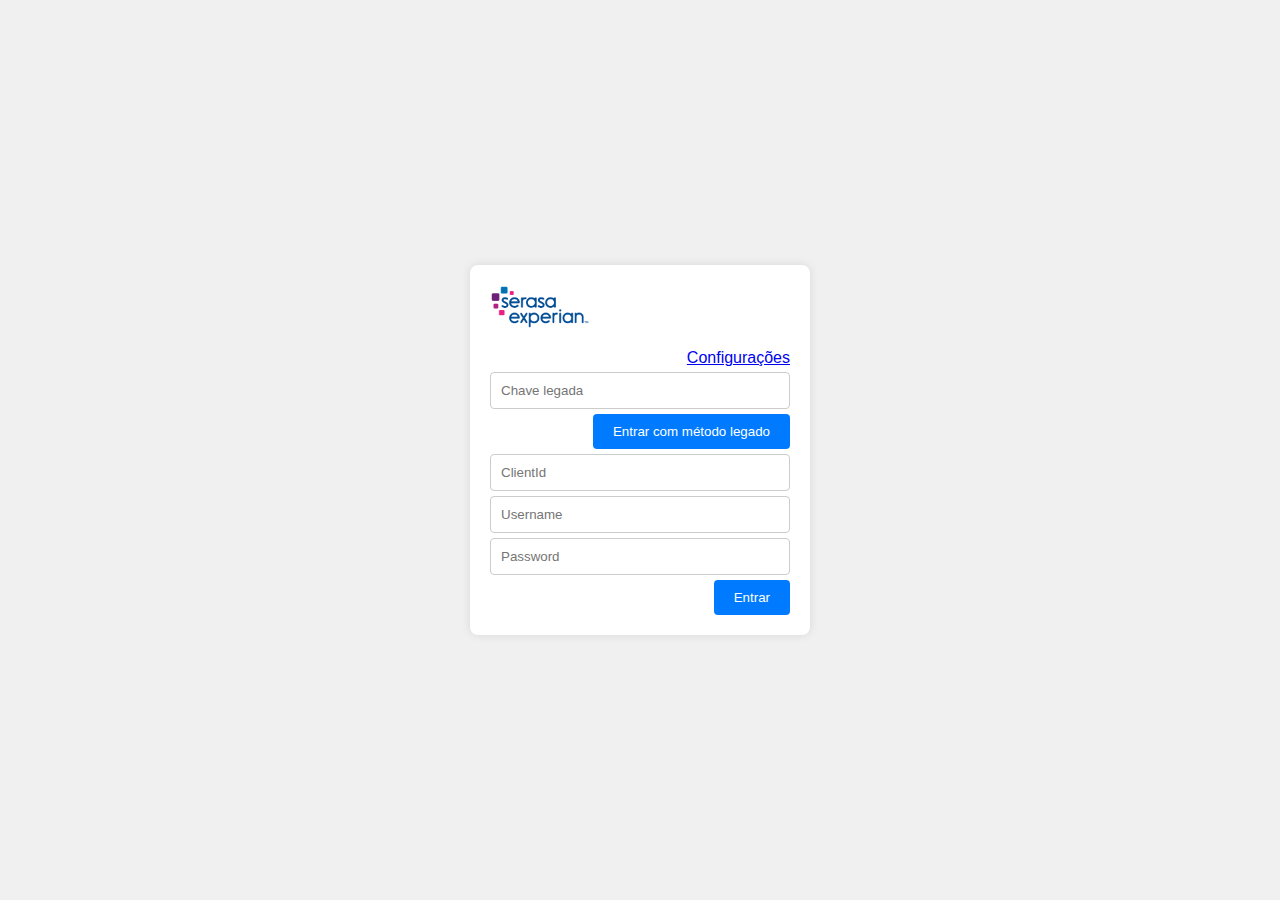
<file: demo/index.html>
<!DOCTYPE html>
<html>

<head>
  <meta name="viewport" content="width=device-width,initial-scale=1,maximum-scale=1,minimum-scale=1" />
  <meta content="text/html;charset=utf-8" http-equiv="Content-Type" />
  <meta content="utf-8" http-equiv="encoding" />
  <title>BrScan SDK Selfie Web</title>
  <link rel="stylesheet" href="css/style.css">
  <!-- <script async defer src="https://sdk-js.allowme.com.br/v2/allowme.min.js" type="text/javascript"></script>
  <script>
    window.alwmAsyncInit = () => {
      Alwm.init({
        apiKey: 'API-KEY'
      }).then(
        () => console.log("[AllowMe] Initialization successful!"),
        (error) => console.log("[AllowMe] Initialization error:", error)
      );
    };
  </script> -->
</head>

<body>
  <div id="login" class="login-container">
    <img src="serasa-experian-logo.png" alt="Logo">
    <a href="config.html">Configurações</a>

    <input id="legacyKey" type="text" placeholder="Chave legada" name="legacyKey">
    <button id="legacyButton" type="button">Entrar com método legado</button>

    <input id="clientId" type="text" placeholder="ClientId" name="clientId">
    <input id="username" type="text" placeholder="Username" name="userName">
    <input id="password" type="password" placeholder="Password" name="password">
    
    <button id="loginButton" type="button">Entrar</button>
    <div class="error-message" id="error-message">Mensagem de erro aqui</div>
  </div>

  <div id="selfie"></div>

  <div class="sdkResult" id="sdkResult">
    <div class="imagesResult">
      <img id="imgA" />
    </div>
    <button id="tryAgain" type="button">Tentar novamente</button>
    <p id="jsonResult"></p>
  </div>

  <script src="./js/consts.js"></script>
  <script src="./js/brscan-sdk-selfie-demo.js"></script>
  <script src="./js/config.js"></script>
</body>

</html>
</file>
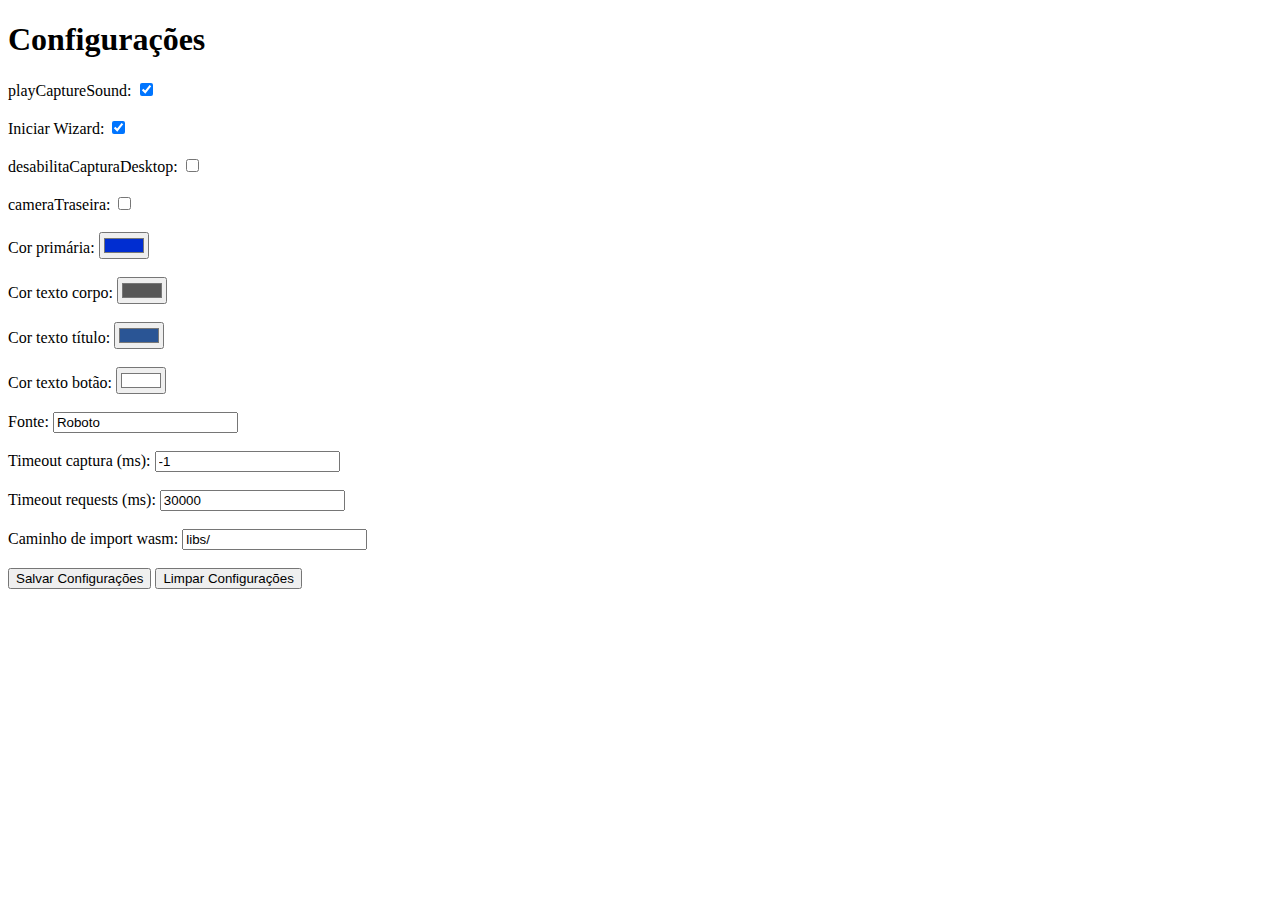
<file: demo/config.html>
<!DOCTYPE html>
<html lang="pt-BR">

<head>
    <meta charset="UTF-8">
    <meta name="viewport" content="width=device-width, initial-scale=1.0">
    <title>Configurações</title>
    <script src="js/config.js"></script>
    <script>
        function saveConfigForm() {
            console.log(document.getElementById('staticDependenciesPath').value)
            const config = {
                playCaptureSound: document.getElementById('playCaptureSound').checked,
                wizzard: document.getElementById('wizzard').checked,
                desabilitaCapturaDesktop: document.getElementById('desabilitaCapturaDesktop').checked,
                corPrimary: document.getElementById('corPrimary').value,
                corTextCorpo: document.getElementById('corTextCorpo').value,
                corTextTitle: document.getElementById('corTextTitle').value,
                corTextButton: document.getElementById('corTextButton').value,
                fontFamily: document.getElementById('fontFamily').value,
                timeoutCaptura: document.getElementById('timeoutCaptura').value,
                timeoutRequests: document.getElementById('timeoutRequests').value,
                cameraTraseira: document.getElementById('cameraTraseira').checked,
                staticDependenciesPath: document.getElementById('staticDependenciesPath').value
            };

            saveConfig(config);

            alert('Configurações salvas!');
            window.location.href = 'index.html'; // Redireciona para index.html
        }

        function clearConfigForm() {
            localStorage.removeItem('config');
            updateForm();
        }

        function updateForm() {
            const config = loadConfig();

            document.getElementById('desabilitaCapturaDesktop').checked = config.desabilitaCapturaDesktop;
            document.getElementById('cameraTraseira').checked = config.cameraTraseira;
            document.getElementById('playCaptureSound').checked = config.playCaptureSound;
            document.getElementById('wizzard').checked = config.wizzard;
            document.getElementById('corPrimary').value = config.corPrimary;
            document.getElementById('corTextCorpo').value = config.corTextCorpo;
            document.getElementById('corTextTitle').value = config.corTextTitle;
            document.getElementById('corTextButton').value = config.corTextButton;
            document.getElementById('fontFamily').value = config.fontFamily;
            document.getElementById('timeoutCaptura').value = config.timeoutCaptura;
            document.getElementById('timeoutRequests').value = config.timeoutRequests;
            document.getElementById('staticDependenciesPath').value = config.staticDependenciesPath;
        }

        window.onload = function () {
            updateForm();
        }
    </script>
</head>

<body>
    <h1>Configurações</h1>
    <form onsubmit="saveConfigForm(); return false;">
        <label for="playCaptureSound">playCaptureSound:</label>
        <input type="checkbox" id="playCaptureSound" name="playCaptureSound"><br><br>

        <label for="wizzard">Iniciar Wizard:</label>
        <input type="checkbox" id="wizzard" name="wizzard"><br><br>

        <label for="desabilitaCapturaDesktop">desabilitaCapturaDesktop:</label>
        <input type="checkbox" id="desabilitaCapturaDesktop" name="desabilitaCapturaDesktop"><br><br>

        <label for="cameraTraseira">cameraTraseira:</label>
        <input type="checkbox" id="cameraTraseira" name="cameraTraseira"><br><br>

        <label for="corPrimary">Cor primária:</label>
        <input type="color" id="corPrimary" name="corPrimary" value="#002DD1"><br><br>

        <label for="corTextCorpo">Cor texto corpo:</label>
        <input type="color" id="corTextCorpo" name="corTextCorpo" value="#585858"><br><br>

        <label for="corTextTitle">Cor texto título:</label>
        <input type="color" id="corTextTitle" name="corTextTitle" value="#2A5595"><br><br>

        <label for="corTextButton">Cor texto botão:</label>
        <input type="color" id="corTextButton" name="corTextButton" value="#ffffff"><br><br>

        <label for="fontFamily">Fonte:</label>
        <input type="text" id="fontFamily" name="fontFamily" value="Roboto"><br><br>

        <label for="timeoutCaptura">Timeout captura (ms):</label>
        <input type="number" id="timeoutCaptura" name="timeoutCaptura" value="999999"><br><br>

        <label for="timeoutRequests">Timeout requests (ms):</label>
        <input type="number" id="timeoutRequests" name="timeoutRequests" value="999999"><br><br>

        <label for="staticDependenciesPath">Caminho de import wasm:</label>
        <input type="text" id="staticDependenciesPath" name="staticDependenciesPath" value=""><br><br>

        <input type="submit" value="Salvar Configurações">
        <input type="button" value="Limpar Configurações" class="button" id="clearButton" onclick="clearConfigForm()">
    </form>
</body>

</html>
</file>
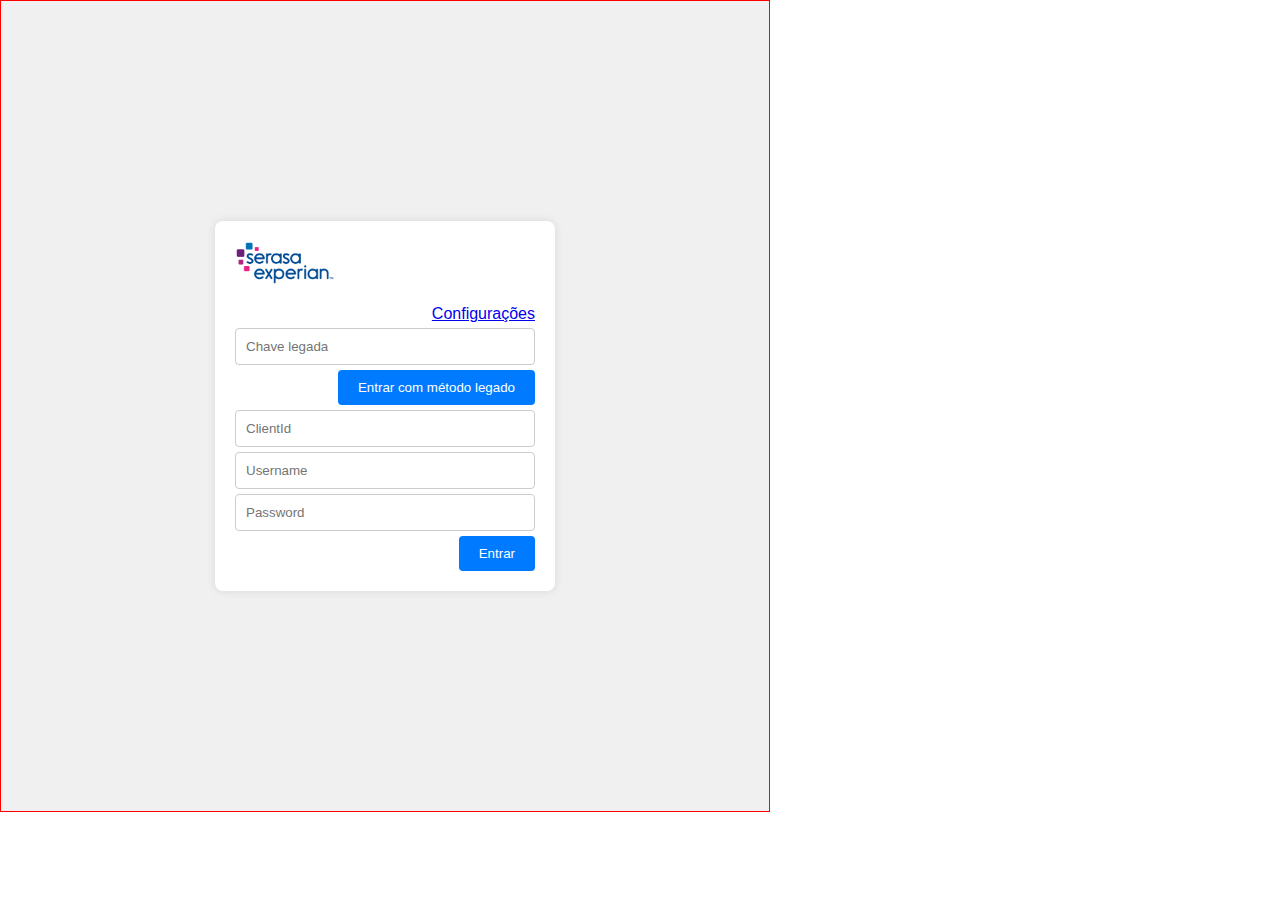
<file: demo/iframe.html>
<!DOCTYPE html>
<html lang="pt-BR">

<head>
    <meta charset="UTF-8">
    <meta name="viewport" content="width=device-width, initial-scale=1.0">
    <title>Exemplo em iFrame</title>
    <style>
        body,
        html {
            margin: 0;
            padding: 0;
            height: 100%;
        }

        iframe {
            width: 60%;
            height: 90%;
            border: 1px solid red;
        }
    </style>
</head>

<body>
    <iframe id="sdk-iframe" allow="fullscreen;camera;" allowfullscreen src="index.html"></iframe>
</body>

</html>
</file>
<file: demo/css/style.css>
body {
    display: flex;
    justify-content: center;
    align-items: center;
    height: 100vh;
    margin: 0;
    font-family: Arial, sans-serif;
    background-color: #f0f0f0;
    overflow: auto;
}

.login-container {
    background-color: #fff;
    padding: 20px;
    border-radius: 8px;
    box-shadow: 0 0 10px rgba(0, 0, 0, 0.1);
    text-align: right;
    width: 300px;
}

.login-container img {
    display: block;
    max-width: 100px;
    margin-bottom: 20px;
}

.login-container input {
    display: block;
    width: calc(100%);
    padding: 10px;
    margin-bottom: 5px;
    margin-top: 5px;
    border: 1px solid #ccc;
    border-radius: 4px;
    box-sizing: border-box;
}

.login-container button {
    padding: 10px 20px;
    border: none;
    border-radius: 4px;
    background-color: #007BFF;
    color: #fff;
    cursor: pointer;
}

.login-container button:hover {
    background-color: #0056b3;
}

.login-container button:disabled {
    background-color: #87888a;
}

.error-message {
    display: none;
    color: red;
    margin-top: 10px;
    text-align: left;
    width: 100%;
}

.sdkResult {
    text-align: center;
    width: 80%;
    height: 60%;
}

.sdkResult p {
    word-wrap: break-word;
    overflow-wrap: break-word;
}

.imagesResult {
    display: flex;
    justify-content: center;
    gap: 20px;
}

#imgA {
    max-width: 40%;
    max-height: 40%;
}

#imgB {
    max-width: 40%;
    max-height: 40%;
}

#pdfFrame {
    display: none;
    width: 100%;
    height: 100%;
}
</file>
